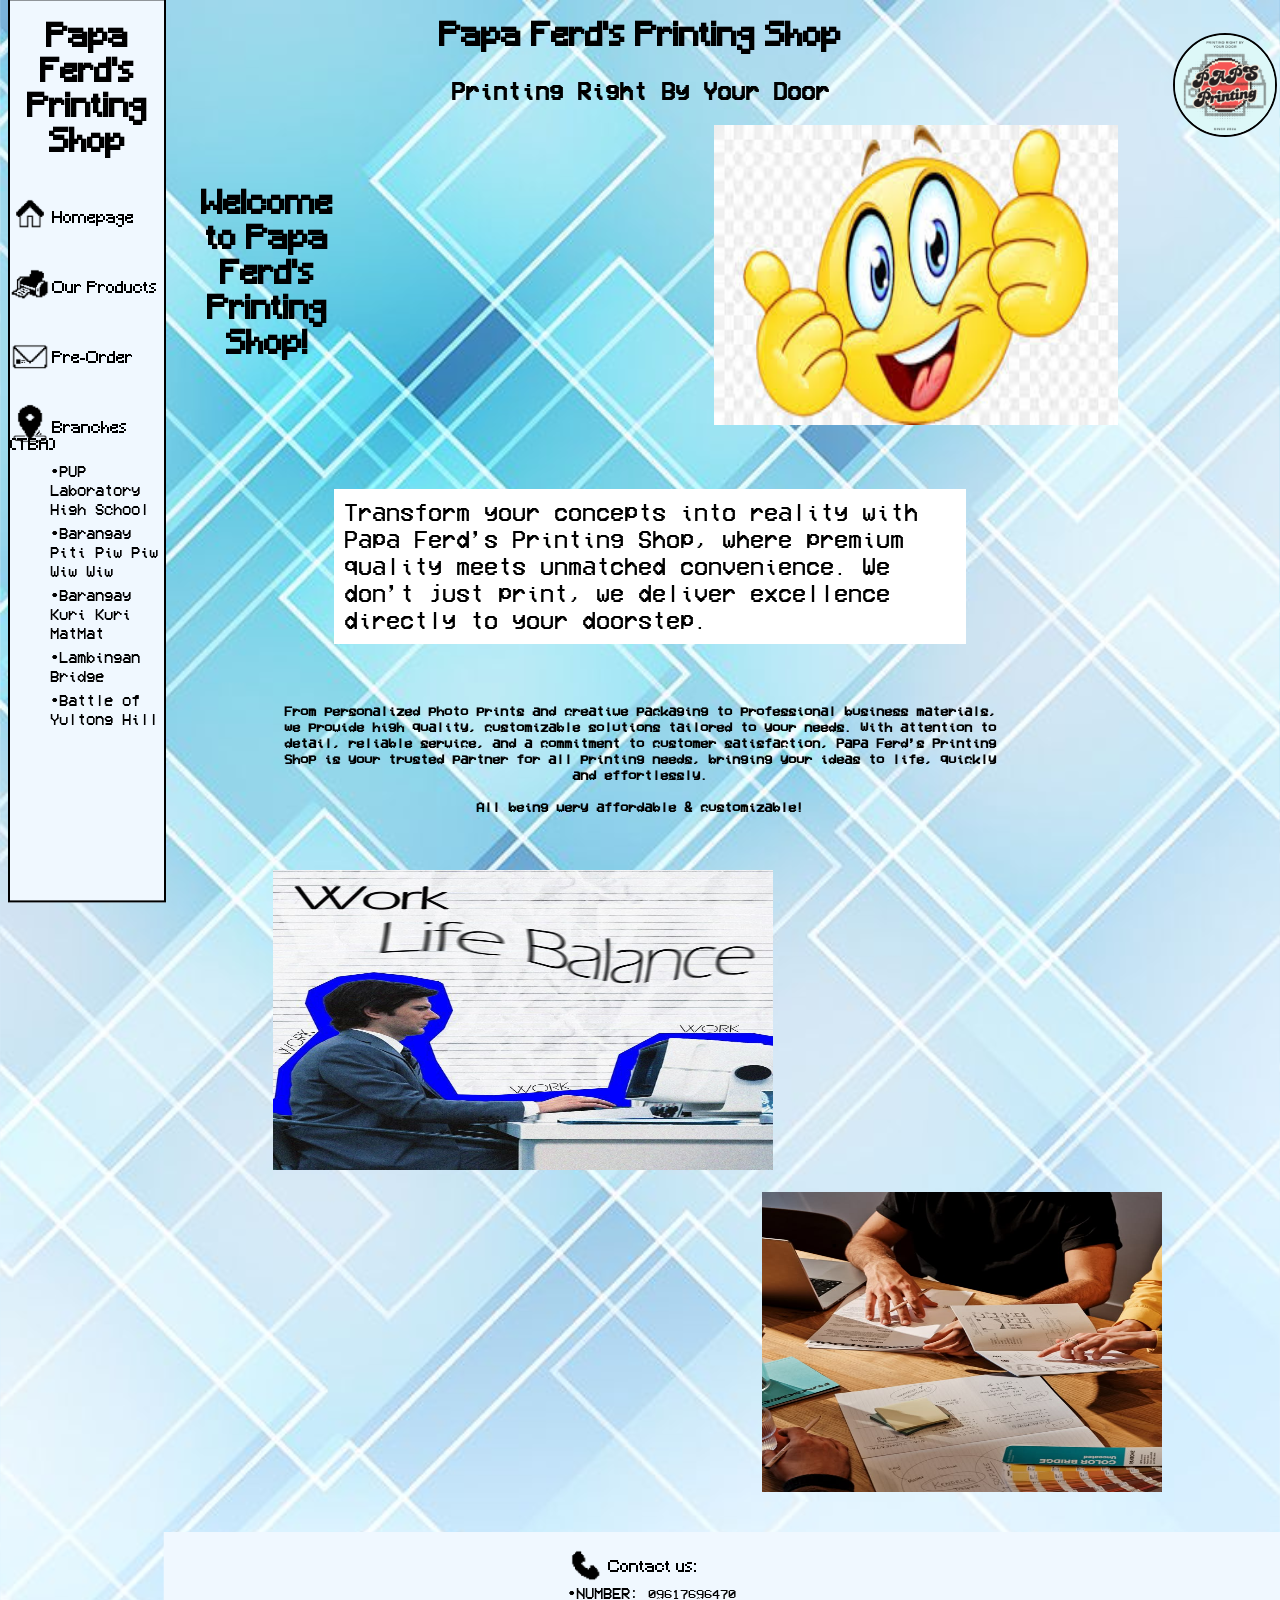
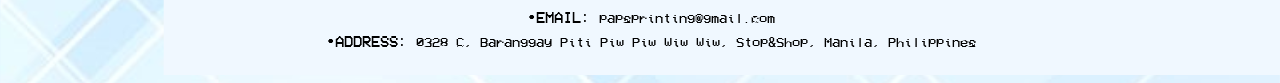
<file: index.html>
<!--coded by: ferdy ferdy ferdy tas sina ano rin ramses pero mostly ako code sila design info hehe-->
<!DOCTYPE html>
<html>
    <head>
        <title>Homepage - Papa Ferd's Printing Shop</title>
    </head>
    <body style="background-image: url(img/bg1.jpg); background-size: cover;">
        <div id="shared-placeholder"></div>
        <script src="shared.js" defer></script>
        <div class="main">
            <div class="leftright">
                <h1 style="transform: translateX(20%)">Welcome to Papa Ferd's Printing Shop!</h1>
                <div class="wobble1">
                    <img src="img/test.jpg" alt="cool" style="width: 900px; height:300px;">
                </div>
            </div><br><br>
            <!--ayaw magcenter hayop-->
            <p style="margin-left:25%; justify-content: center; font-size: 150%; background-color: white; width: 50%" class="hoverfloat">Transform your concepts into reality with Papa Ferd’s Printing Shop, where premium quality meets unmatched convenience. We don’t just print, we deliver excellence directly to your doorstep.</p>
            <br><br>
            <div class="leftright">
                <h2 style="font-size: 90%; max-width: 60%;">From personalized photo prints and creative packaging to professional business materials, we provide high quality, customizable solutions tailored to your needs. With attention to detail, reliable service, and a commitment to customer satisfaction, Papa Ferd’s Printing Shop is your trusted partner for all printing needs, bringing your ideas to life, quickly and effortlessly.<br><br>All being very affordable & customizable!</h2>
            </div>
            <br><br><br>
            <div class="wobble1">
                <img src="img/stock2.jpg" alt="cool" style="width: 500px; height:300px; margin-left: 20%;">
            </div><br>
            <div class="wobble1">
                    <img src="img/stock1.jpg" alt="cool" style="width: 400px; height:300px; margin-left: 60%;">
            </div>
        </div>
        <div id="footer-placeholder"></div>
    </body>
</html>
</file>
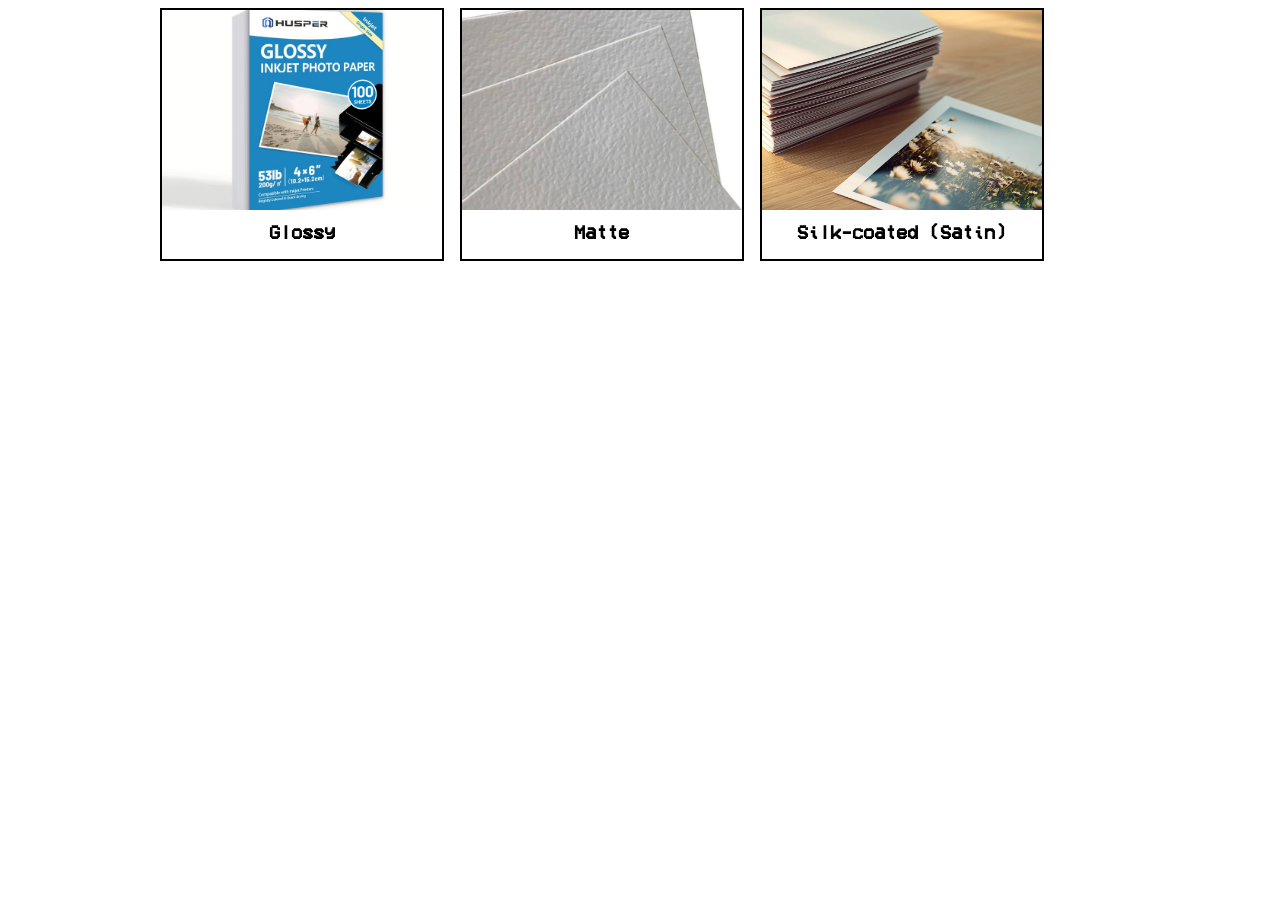
<file: p-rprlist.html>
<!DOCTYPE html>
<html>
    <head>
        <title>Paper Types</title>
    </head>
    <body>
        <link rel="stylesheet" href="styles.css">
        <div class="slider">
            <div class="product">
                <img class="product-img" src="img/glossy.jpg" alt="Glossy">
                <div class="overlay"><p class="overlay-text">Very Glossy</p></div>
                <h3 class="paper-type">Glossy</h3>
            </div>
            <div class="product">
                <img class="product-img" src="img/matte.jpg" alt="Matte">
                <div class="overlay"><p class="overlay-text">Just like those of paper bag bro</p></div>
                <h3 class="paper-type">Matte</h3>
            </div>
            <div class="product">
                <img class="product-img" src="img/satin.jpg" alt="Silk-coated (Satin)">
                <div class="overlay"><p class="overlay-text">Premium smooth paper</p></div>
                <h3 class="paper-type">Silk-coated (Satin)</h3>
            </div>
        </div>
    </body>
</html>
</file>
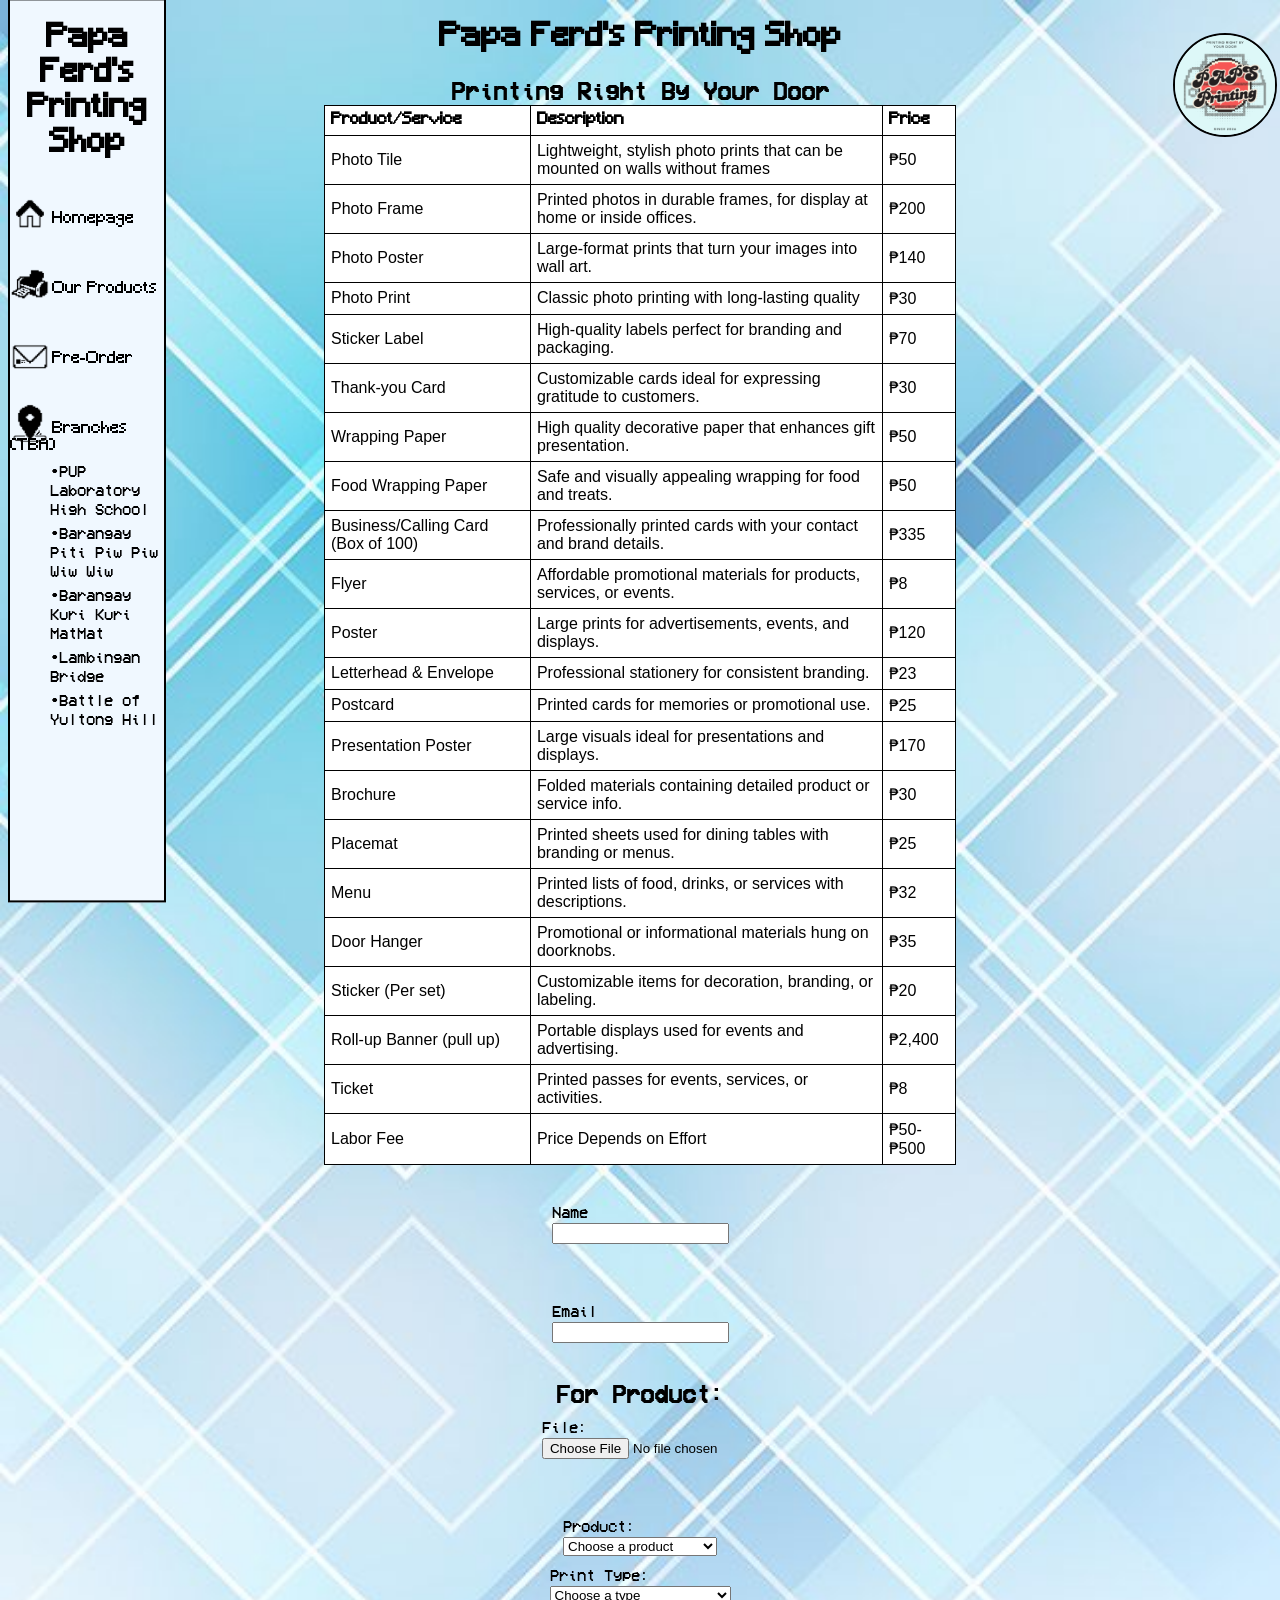
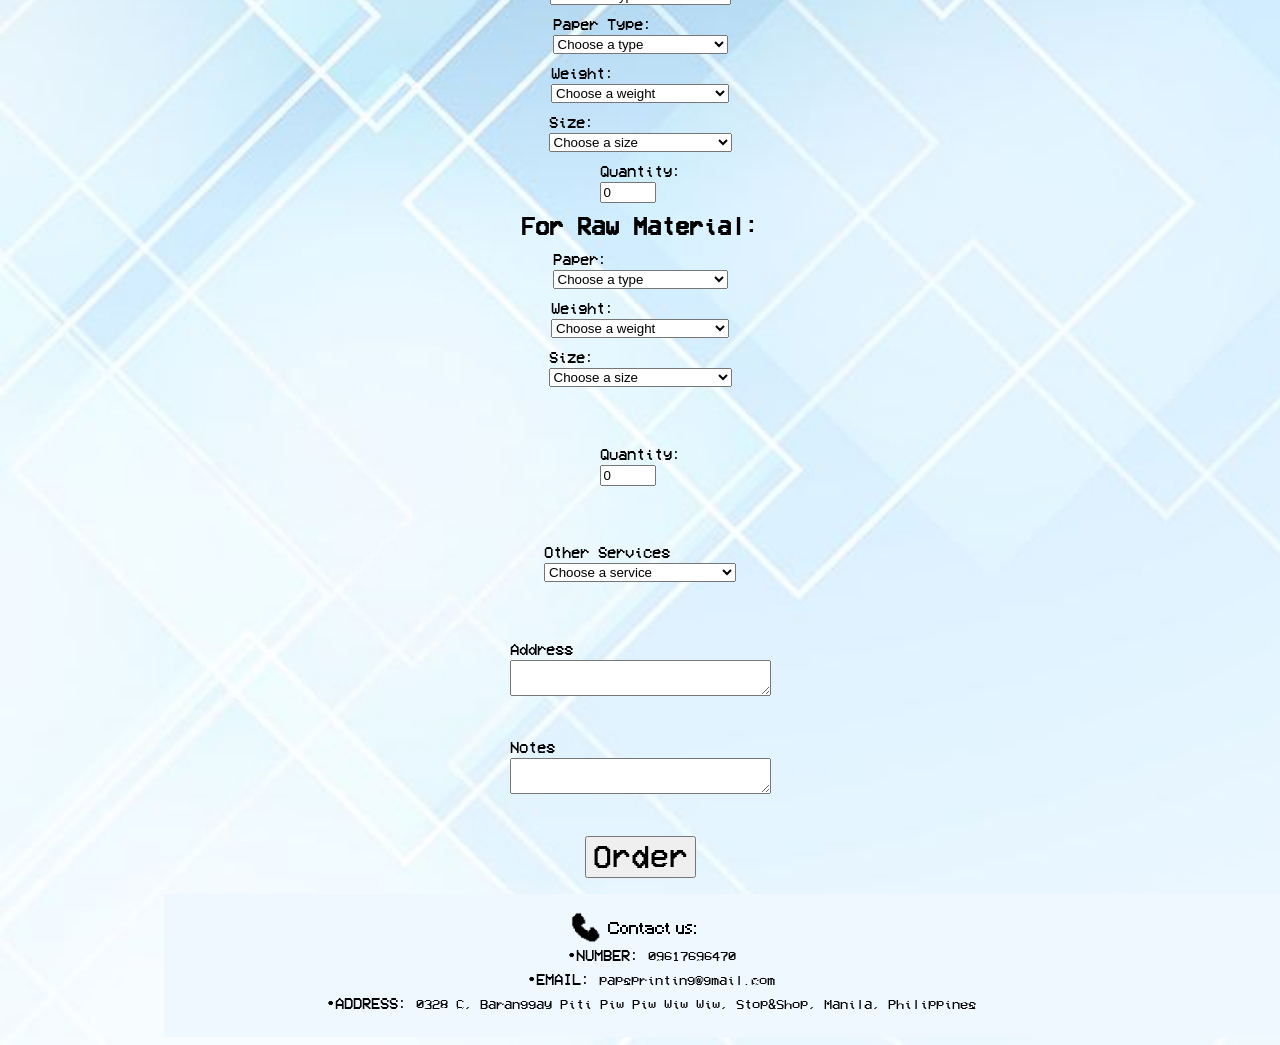
<file: preorder.html>
<!DOCTYPE html>
<html>
    <head>
        <title>Forms - Papa Ferd's Printing Shop</title>
    </head>
    <body style="background-image: url(img/bg1.jpg); background-size: cover;">
        <div id="shared-placeholder"></div>
        <script src="shared.js" defer></script>
        <div id="list-placeholder"></div>
        <div style="margin-bottom:3%;"></div>
        <div class="form">
            <form action="database.php" method="post">
                <div class="t-inputarea">
                    <label for="name">Name</label><br>
                    <input type="text" id="name" name="name" required>
                </div>
                <div style="margin-bottom: 3%;"></div>
                <div class="t-inputarea">
                    <label for="email">Email</label><br>
                    <input type="email" id="email" name="email" required>
                </div><br>
                <h2>For Product:</h2>
                <div class="inputarea" style="margin-left: 4.5%;">
                    <label for="product">File:</label><br>
                    <input type="file" id="doc" name="doc">
                </div>
                <div style="margin-bottom: 3%;"></div>
                <div class="inputarea">
                    <label for="product">Product:</label><br>
                    <select id="product" name="product">
                        <option value="">Choose a product</option>
                        <option value="Photo TIles">Photo Tile</option>
                        <option value="Photo Frames">Photo Frame</option>
                        <option value="Photo Posters">Photo Frame</option>
                        <option value="Photo Print">Photo Print</option>
                        <option value="Sticker Labels">Sticker Label</option>
                        <option value="Thank You Cards">Thank You Cards</option>
                        <option value="Wrapping Paper">Wrapping Paper</option>
                        <option value="Food Wrapping Paper">Food Wrapping Paper</option>
                        <option value="Business/Calling Cards">Business/Calling Card</option>
                        <option value="Flyer">Flyer</option>
                        <option value="Poster">Poster</option>
                        <option value="Letterhead">Letterhead</option>
                        <option value="Envelopes">Envelopes</option>
                        <option value="Postcard">Postcard</option>
                        <option value="Presentation Poster">Presentation Poster</option>
                        <option value="Brochure">Brochure</option>
                        <option value="Placemat">Placemat</option>
                        <option value="Menu">Menu</option>
                        <option value="Door Hanger">Door Hanger</option>
                        <option value="Stickers">Stickers</option>
                        <option value="Roll-up Banner">Roll-up Banner</option>
                        <option value="Tickers">Tickets</option>
                    </select>
                </div>
                <div class="inputarea">
                    <label for="product">Print Type:</label><br>
                    <select id="product" name="product">
                        <option value="">Choose a type</option>
                        <option value="Photo TIles">Black & White | Base Price</option>
                        <option value="Photo Frames">Colored | x2.2</option>
                    </select>
                </div>
                <div class="inputarea">
                    <label for="product">Paper Type:</label><br>
                    <select id="product" name="product">
                        <option value="">Choose a type</option>
                        <option value="Photo TIles">Glossy | +₱10</option>
                        <option value="Photo Frames">Matte | +₱20</option>
                        <option value="Photo Posters">Silk Coated (Satin) | +₱30</option>
                    </select>
                </div>
                <div class="inputarea">
                    <label for="product">Weight:</label><br>
                    <select id="product" name="product">
                        <option value="">Choose a weight</option>
                        <option value="Photo TIles">Base | Base Price</option>
                        <option value="Photo Frames">Office (80-100gsm) | +₱10</option>
                        <option value="Photo Posters">Cards (200gsm) | +₱20</option>
                    </select>
                </div>
                <div class="inputarea">
                    <label for="product">Size:</label><br>
                    <select id="product" name="product">
                        <option value="">Choose a size</option>
                        <option value="Photo TIles">Base | Base Price</option>
                        <option value="Photo Frames">A4 (210x297mm) | x1.2</option>
                        <option value="Photo Posters">A3 (297x420mm) | x2</option>
                        <option value="Photo Posters">Long Bond (8.5x13") | x1.1</option>
                        <option value="Photo Posters">Short Bond (8.5x11") | x1.1</option>
                        <option value="Photo Posters">Tabloid (11x17") | x1.8</option>
                    </select>
                </div>
                <div class="inputarea">
                    <label for="quantity">Quantity:</label><br>
                    <input type="number" id="quantity" name="quantity" min="0" max="999" value="0">
                </div>
                <h2>For Raw Material:</h2>
                <div class="inputarea">
                    <label for="product">Paper:</label><br>
                    <select id="product" name="product">
                        <option value="">Choose a type</option>
                        <option value="Photo TIles">Glossy | +₱10</option>
                        <option value="Photo Frames">Matte | +₱20</option>
                        <option value="Photo Posters">Silk Coated (Satin) | +₱30</option>
                    </select>
                </div>
                <div class="inputarea">
                    <label for="product">Weight:</label><br>
                    <select id="product" name="product">
                        <option value="">Choose a weight</option>
                        <option value="Photo TIles">Base | Base Price</option>
                        <option value="Photo Frames">Office (80-100gsm) | +₱10</option>
                        <option value="Photo Posters">Cards (200gsm) | +₱20</option>
                    </select>
                </div>
                <div class="inputarea">
                    <label for="product">Size:</label><br>
                    <select id="product" name="product">
                        <option value="">Choose a size</option>
                        <option value="Photo TIles">Base | Base Price</option>
                        <option value="Photo Frames">A4 (210x297mm) | x1.2</option>
                        <option value="Photo Posters">A3 (297x420mm) | x2</option>
                        <option value="Photo Posters">Long Bond (8.5x13") | x1.1</option>
                        <option value="Photo Posters">Short Bond (8.5x11") | x1.1</option>
                        <option value="Photo Posters">Tabloid (11x17") | x1.8</option>
                    </select>
                </div>
                <div style="margin-bottom: 3%;"></div>
                <div class="inputarea">
                    <label for="quantity">Quantity:</label><br>
                    <input type="number" id="quantity" name="quantity" min="0" max="999" value="0">
                </div>
                <div style="margin-bottom: 3%"></div>
                <div class="inputarea">
                    <label for="product">Other Services</label><br>
                    <select id="product" name="product">
                        <option value="">Choose a service</option>
                        <option value="Photo TIles">Printing Repair | Price Varies</option>
                        <option value="Photo Frames">Bogos Binted | zab zub</option>
                    </select>
                </div>
                <div style="margin-bottom: 3%;"></div>
                <div class="t-inputarea">
                    <label style="transform: translateY(-100%)" for="address">Address</label><br>
                    <textarea id="address" name="address" rows="2" cols="30" required></textarea>
                </div><br>
                <div class="t-inputarea">
                    <label style="transform: translateY(-100%)" for="address">Notes</label><br>
                    <textarea id="note" name="note" rows="2" cols="30"></textarea>
                </div><br>
                <!--sir di ko na alam ung java ng total haha tsaka php ng database-->
                <button type="submit">Order</button>
            </form>
        </div>
        <div id="footer-placeholder"></div>
    </body>
</html>
</file>
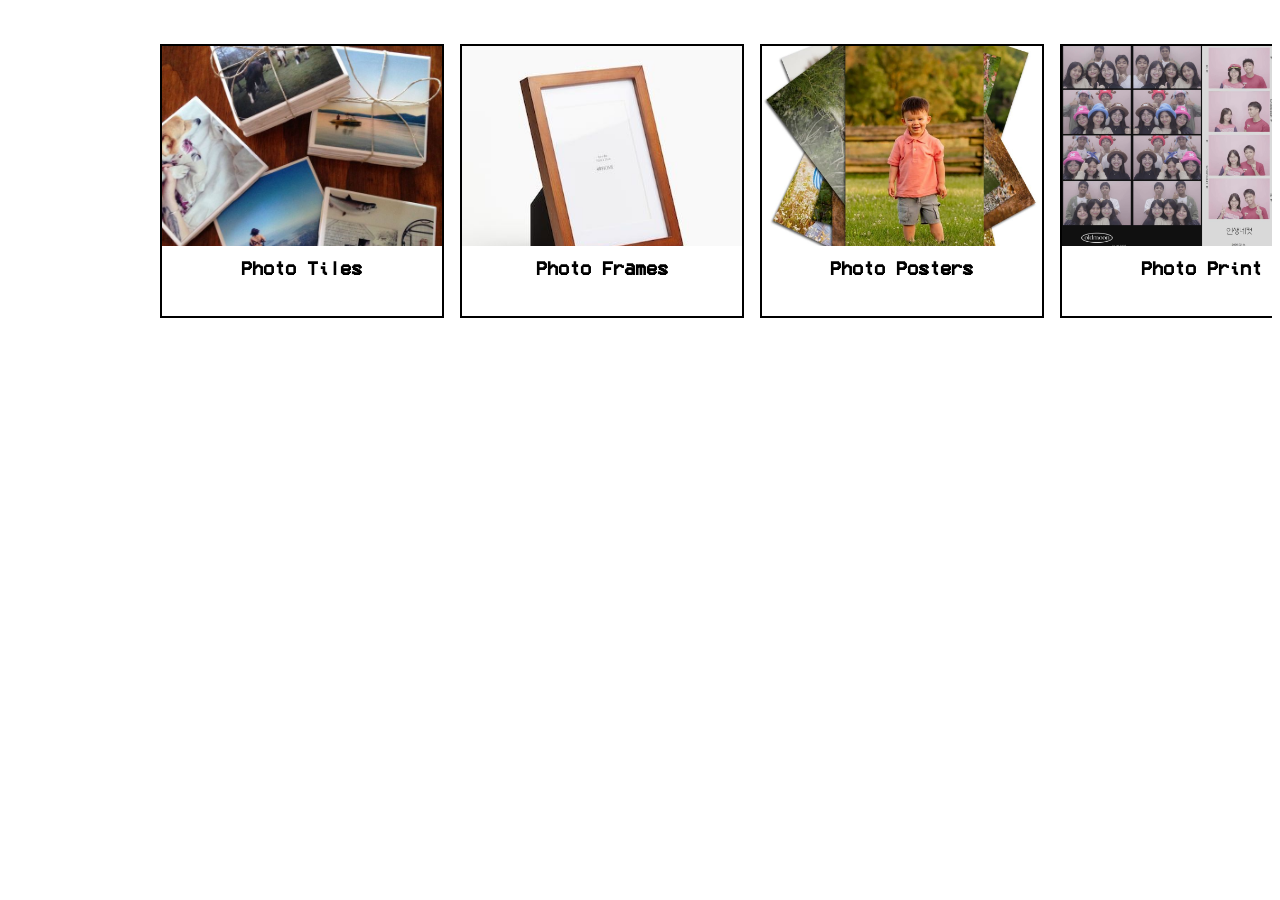
<file: prlist.html>
<!DOCTYPE html>
<html>
    <head>
        <title>Products</title>
    </head>
    <body>
        <link rel="stylesheet" href="styles.css">
        <br><br>
        <div class="slider">
            <div class="product">
                <img class="product-img" src="img/phototiles.jpg" alt="Photo Tiles">
                <div class="overlay"><p class="overlay-text">Lightweight, stylish photo prints that can be mounted on walls without frames</p></div>
                <h3 class="photo">Photo Tiles</h3>
            </div>
            <div class="product">
                <img class="product-img" src="img/photoframe.jpg" alt="Photo Frames">
                <div class="overlay"><p class="overlay-text">Printed photos in durable frames, for display at home or inside offices.</p></div>
                <h3 class="photo">Photo Frames</h3>
            </div>
            <div class="product">
                <img class="product-img" src="img/photoposter.jpg" alt="Photo Posters">
                <div class="overlay"><p class="overlay-text">Large-format prints that turn your images into wall art.</p></div>
                <h3 class="photo">Photo Posters</h3>
            </div>
            <div class="product">
                <img class="product-img" src="img/photoprint.jpg" alt="Photo Print">
                <div class="overlay"><p class="overlay-text">Classic photo printing with long-lasting quality</p></div>
                <h3 class="photo">Photo Print</h3>
            </div>
            <div class="product">
                <img class="product-img" src="img/stickerlabel.jpg" alt="Sticker Labels">
                <div class="overlay"><p class="overlay-text">Are you looking for a product perfect for establishing your branding and packaging? Our sticker labels are made to be lasting and unique. These are made with high quality to elevate your business and personal experience.</p></div>
                <h3 class="labels-packaging">Sticker Labels</h3>
            </div>
            <div class="product">
                <img class="product-img" src="img/thankyoucard.jpg" alt="Thank-you Cards">
                <div class="overlay"><p class="overlay-text">Our thank you cards are ideal to express gratitude to your customers. These cards are customizable to suit your branding.</p></div>
                <h3 class="labels-packaging">Thank-you Cards</h3>
            </div>
            <div class="product">
                <img class="product-img" src="img/wrappingpaper.jpg" alt="Wrapping Paper">
                <div class="overlay"><p class="overlay-text">Looking for a product that elevates your gifts to your loved ones? Our wrapping paper perfectly encapsulates the specialty of a gift. Made with high quality materials and designs.</p></div>
                <h3 class="labels-packaging">Wrapping Paper</h3>
            </div>/
            <div class="product">
                <img class="product-img" src="img/foodwrappingpaper.jpg" alt="Food Wrapping Paper">
                <div class="overlay"><p class="overlay-text">These food wrapping papers ensure that goods and treats are wrapped safely and pleasing to the eyes.</p></div>
                <h3 class="labels-packaging">Food Wrapping Paper</h3>
            </div>
            <div class="product">
                <img class="product-img" src="img/businesscard.jpg" alt="Business/Calling Cards">
                <div class="overlay"><p class="overlay-text">Professionally printed cards that represent your identity or brand. These include your name, contact details and business information.</p></div>
                <h3 class="business-stationery">Business/Calling Cards</h3>
            </div>
            <div class="product">
                <img class="product-img" src="img/flyer.jpg" alt="Flyers">
                <div class="overlay"><p class="overlay-text">Affordable single page promotional materials designed to deliver information about products, services, or events which are easy to distribute.</p></div>
                <h3 class="business-stationery">Flyers</h3>
            </div>
            <div class="product">
                <img class="product-img" src="img/poster.jpg" alt="Posters">
                <div class="overlay"><p class="overlay-text">Large visual prints to present information, ideas, or promotions. These are perfect for events, advertisements, school presentation, and displays.</p></div>
                <h3 class="business-stationery">Posters</h3>
            </div>
            <div class="product">
                <div class="product-img2">
                    <img class="product-img" src="img/letterhead1.jpg" alt="Letterhead1">
                    <img class="product-img" src="img/letterhead2.jpg" alt="Letterhead2">
                    <img class="product-img" src="img/envelope.jpg" alt="Envelopes">
                </div>
                <div class="overlay"><p class="overlay-text">Our letterheads and envelopes are perfect for creating a professional branding image.</p></div>
                <h3 class="business-stationery">Letterhead & Envelopes</h3>
            </div>
            <div class="product">
                <img class="product-img" src="img/postcard.jpg" alt="Postcards">
                <div class="overlay"><p class="overlay-text">Do you want to immortalized memories or to promote your business? Our printed postcards are the one for you. The inks and papers we use will surely bring your creativity and designs to life.</p></div>
                <h3 class="business-stationery">Postcards</h3>
            </div>
            <div class="product">
                <img class="product-img" src="img/presentation poster.jpg" alt="Presentation Posters">
                <div class="overlay"><p class="overlay-text">Large visual materials for key information, ideas, promotions, and many more. Ideal for events, displays, presentations.</p></div>
                <h3 class="business-stationery">Presentation Posters</h3>
            </div>
            <div class="product">
                <img class="product-img" src="img/brochure.jpg" alt="Brochures">
                <div class="overlay"><p class="overlay-text">Folded printed materials that are compact but filled with detailed information about a product, service, or organization. Perfect for marketing distribution.</p></div>
                <h3 class="business-stationery">Brochures</h3>
            </div>
            <div class="product">
                <img class="product-img" src="img/placemats.jpg" alt="Placemats">
                <div class="overlay"><p class="overlay-text">Printed sheets on the dining table that can feature menus, branding, or promotions.</p></div>
                <h3 class="business-stationery">Placemats</h3>
            </div>
            <div class="product">
                <img class="product-img" src="img/menu.jpg" alt="Menus">
                <div class="overlay"><p class="overlay-text">Printed lists of available food, beverages, or services along with descriptions and prices that are easy to read for customers.</p></div>
                <h3 class="business-stationery">Menus</h3>
            </div>
            <div class="product">
                <img class="product-img" src="img/doorhanger.jpg" alt="Door Hangers">
                <div class="overlay"><p class="overlay-text">Printed materials hung on doorknobs for design, promotions, announcements, or reminders.</p></div>
                <h3 class="business-stationery">Door Hangers</h3>
            </div>
            <div class="product">
                <img class="product-img" src="img/sticker.jpg" alt="Stickers">
                <div class="overlay"><p class="overlay-text">Used usually for decorations, branding, or labeling that are versatile and customizable.</p></div>
                <h3 class="business-stationery">Stickers</h3>
            </div>
            <div class="product">
                <img class="product-img" src="img/rollupbanner.jpg" alt="Roll-up Banners (pull up)">
                <div class="overlay"><p class="overlay-text">Portable display, easy to set up and transport, commonly used for events, exhibits, and advertising</p></div>
                <h3 class="business-stationery">Roll-up Banners (pull up)</h3>
            </div>
            <div class="product">
                <img class="product-img" src="img/ticket.jpg" alt="Tickets">
                <div class="overlay"><p class="overlay-text">Printed passes to grant access to events, services, or activities.</p></div>
                <h3 class="business-stationery">Tickets</h3>
            </div>
        </div>
    </body>
</html>
</file>
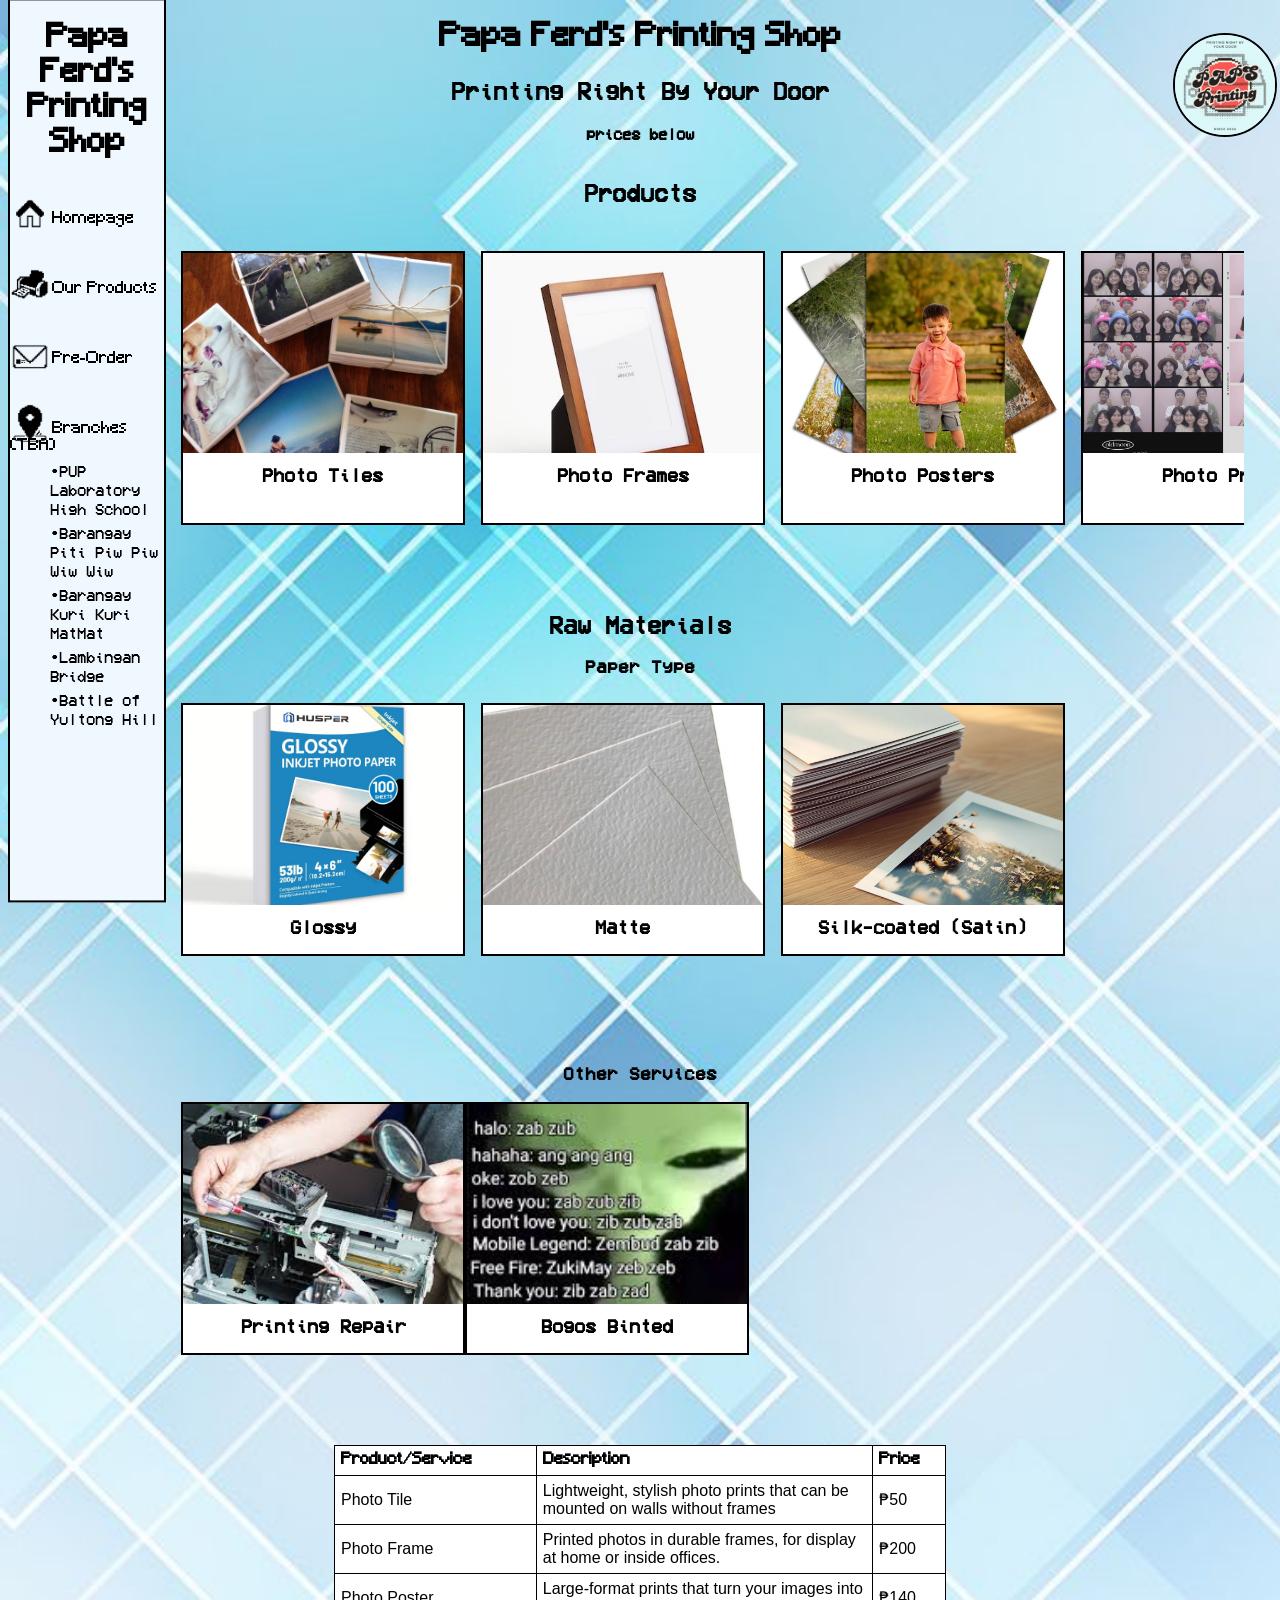
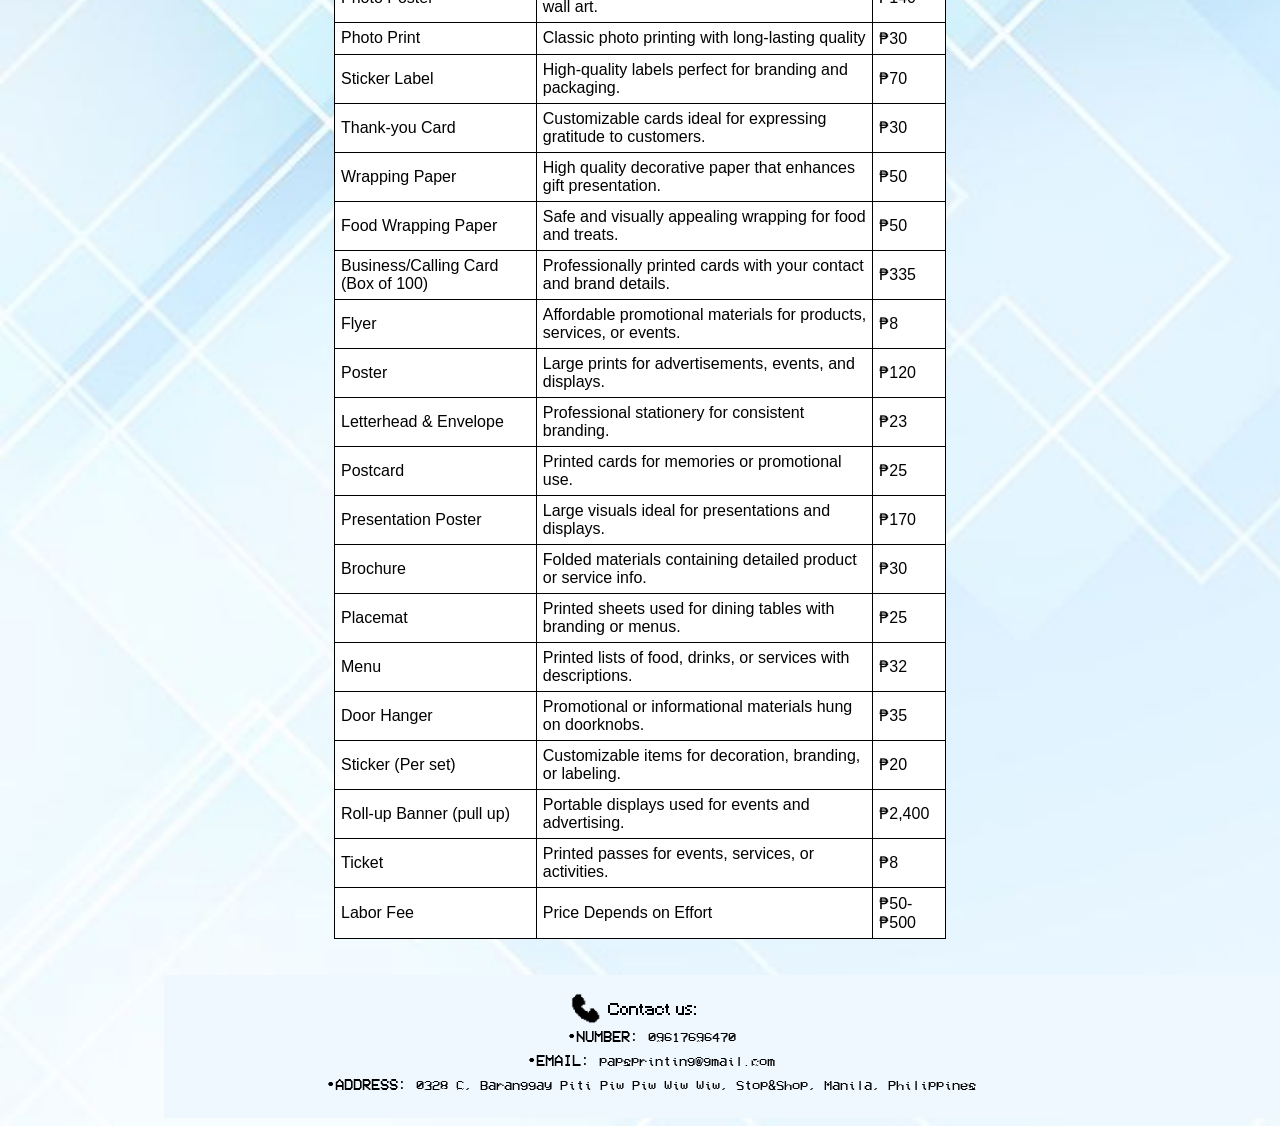
<file: product.html>
<!DOCTYPE html>
<html>
    <head>
        <title>Products - Papa Ferd's Printing Shop</title>
    </head>
    <body style="background-image: url(img/bg1.jpg); background-size: cover;">
        <div id="shared-placeholder"></div>
        <script src="shared.js" defer></script>
        <link rel="stylesheet" href="styles.css">
        <div class="main">
            <h2 style="font-size: 100%;">prices below</h2>
            <br><br>
            <h2 style="justify-content: center;">Products</h2>
            <iframe data-testid="embed-iframe" style="border-radius:12px" src="prlist.html" width="100%" height="365" frameBorder="0"></iframe>
            <br><br><br>
            <h2 style="justify-content: center; display: flex;">Raw Materials</h2><br>
            <h2 style="font-size: 110%; justify-content: center; display: flex;">Paper Type</h2>
            <br>
            <iframe data-testid="embed-iframe" style="border-radius:12px" src="p-rprlist.html" width="100%" height="365" frameBorder="0"></iframe>
            <br>
            <h2 style="font-size: 110%; justify-content: center; display: flex;">Other Services</h2><br>
            <div style="display: flex; justify-content: space-between; margin-left: 12.5%; margin-right: 48.6%;">
                <div class="product">
                    <img class="product-img" src="img/printrepair.jpg" alt="Office">
                    <div class="overlay"><p class="overlay-text">We gonna repair your printer so it works again</p></div>
                        <h3 class="paper-weight">Printing Repair</h3>
                </div>
                <div class="product">
                    <img class="product-img" src="img/alien.jpg" alt="Zib Zorb">
                    <div class="overlay"><p class="overlay-text">zib zib zab zab</p></div>
                        <h3 class="business-stationery">Bogos Binted</h3>
                    </div>
                </div>
                <br><br><br><br><br>
                <div id="list-placeholder"></div>
            </div>
        </div>  
        <div id="footer-placeholder"></div>
    </body>
</html>
</file>
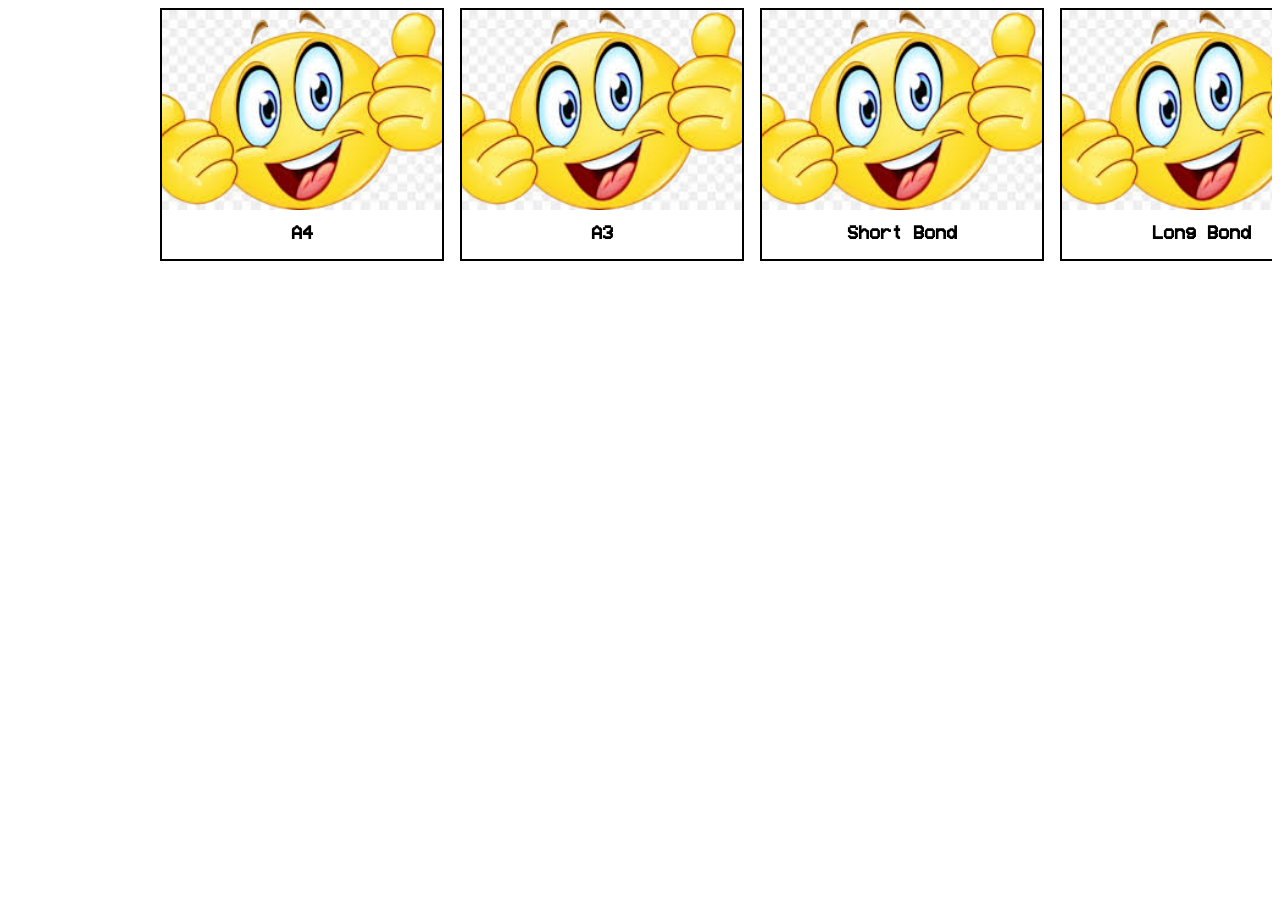
<file: s-rprlist.html>
<!DOCTYPE html>
<html>
    <head>
        <title>Paper Sizes</title>
    </head>
    <body>
        <link rel="stylesheet" href="styles.css">
        <div class="slider">
            <div class="product">
                <img class="product-img" src="img/test.jpg" alt="A4">
                <div class="overlay"><p class="overlay-text">hello world</p></div>
                <h3 class="paper-size">A4</h3>
            </div>
            <div class="product">
                <img class="product-img" src="img/test.jpg" alt="A3">
                <div class="overlay"><p class="overlay-text">hello world</p></div>
                <h3 class="paper-size">A3</h3>
            </div>
            <div class="product">
                <img class="product-img" src="img/test.jpg" alt="Short Bond">
                <div class="overlay"><p class="overlay-text">hello world</p></div>
                <h3 class="paper-size">Short Bond</h3>
            </div>
            <div class="product">
                <img class="product-img" src="img/test.jpg" alt="Long Bond">
                <div class="overlay"><p class="overlay-text">hello world</p></div>
                <h3 class="paper-size">Long Bond</h3>
            </div>
            <div class="product">
                <img class="product-img" src="img/test.jpg" alt="Tabloid">
                <div class="overlay"><p class="overlay-text">hello world</p></div>
                <h3 class="paper-size">Tabloid</h3>
            </div>
        </div>
    </body>
</html>
</file>
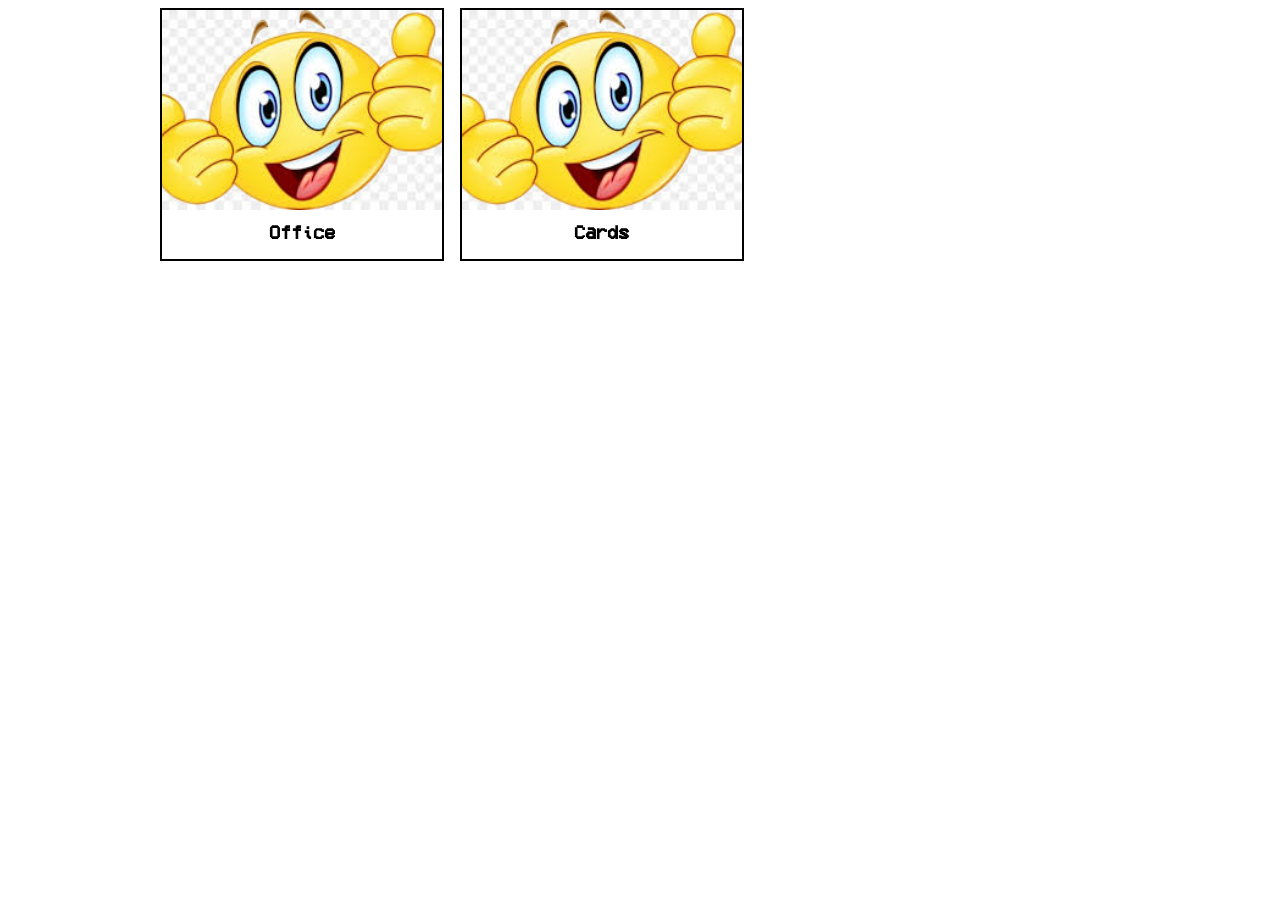
<file: w-rprlist.html>
<!DOCTYPE html>
<html>
    <head>
        <title>Paper Weight</title>
    </head>
    <body>
        <link rel="stylesheet" href="styles.css">
        <div class="slider">
            <div class="product">
                <img class="product-img" src="img/test.jpg" alt="Office">
                <div class="overlay"><p class="overlay-text">hello world</p></div>
                <h3 class="paper-weight">Office</h3>
            </div>
            <div class="product">
                <img class="product-img" src="img/test.jpg" alt="Cards">
                <div class="overlay"><p class="overlay-text">hello world</p></div>
                <h3 class="paper-weight">Cards</h3>
            </div>
        </div>
    </body>
</html>
</file>
<file: styles.css>
@font-face {
    font-family: "Minecraft";
    src: url("fonts/Minecraft.ttf") format("truetype");
    font-weight: normal;
    font-style: normal;
}

@font-face {
    font-family: "Pixel-horror";
    src: url("fonts/VCR_OSD_MONO_1.001.ttf") format("truetype");
    font-weight: normal;
    font-style: normal;
}

@keyframes wobble1 {
    0% {
        transform: rotate(0deg);
    }
    15% {
        transform: rotate(1deg);
    }
    30% {
        transform: rotate(-1deg);
    }
    45% {
        transform: rotate(2deg);
    }
    60% {
        transform: rotate(-2deg);
    }
    75% {
        transform: rotate(1deg);
    }
    90% {
        transform: rotate(-1deg);
    }
    100% {
        transform: rotate(0deg);
    }
}

@keyframes hoverfloat {
    0% {
        transform: translateY(0);
        transform: rotate(0deg);
    }
    25% {
        transform: translateY(10px);
        transform: rotate(5deg);
    }
    50% {
        transform: translateY(10px);
        transform: rotate(-5deg);
    }
    75% {
        transform: translateY(-10px);
        transform: rotate(5deg);
    }
    100% {
        transform: translateY(-10px);
        transform: rotate(-5deg);
    }
}

@keyframes clickme {
    0% {
        transform: scale(1);
    }
    25% {
        transform: scale(1.4);
        transform: rotate(1deg);
    }
    50% {
        transform: scale(1);
        transform: rotate(-1deg);
    }
    75% {
        transform: scale(1.4);
        transform: rotate(2deg);
    }
    100% {
        transform: scale(1);
        transform: rotate(-2deg)
    }
}

h1 {
    font-family: "Minecraft", sans-serif;
    justify-content: center;
    text-align: center;
}
h2 {
    font-family: "Pixel-horror", sans-serif;
    text-align: center;
    margin: 0 auto;
}
p {
    font-family: "Pixel-horror", sans-serif;
    padding: 10px;
}
.leftright {
    display: flex;
    align-items: center;
    justify-content: space-between;
    gap: 4%;
}
.leftright p {
    flex: 1;
    margin: 0;
    width: 25%;
}
.leftright h1 {
    flex: 1;
    margin: 0;
    margin-left: 12%;
}
.leftright img {
    max-width: 45%;
    height: auto;
    margin-right:3%;
    margin-left:40%;
}
dt {
    font-family: "Minecraft", sans-serif;
    margin-bottom: 7px;
}
dd {
    margin-bottom: 5px;
    font-family: "Pixel-horror", sans-serif;
}
form {
    display: flex;
    flex-direction: column;
    align-items: center;
    gap: 10px;
}
label {
    margin-bottom: -1px;
    font-family: "Pixel-horror", sans-serif;
}
/* aww may label */
button {
    font-family: "pixel-horror", sans-serif;
    font-size: 200%;
}
.wobble1 img {
    animation-name: "wobble1";
    animation-duration: 2s;
    animation-iteration-count: infinite;
}
.hoverfloat:hover {
    animation-name: "hoverfloat";
    animation-duration: 4s;
    animation-iteration-count: infinite;
}
.main {
    padding-left: 12%;
    padding: 20px;
    box-sizing: border-box;
}
.slider {
    display: flex;
    justify-content: flex-start;
    gap: 16px;
    overflow-x: auto;
    padding-bottom: 10px;
    margin-left: 12%
}
.product {
    position: relative;
    display: flex;
    flex-direction: column;
    justify-content: flex-start;
    align-items: center;
    text-align: center;
    flex: 0 0 280px;
    min-width: 280px;
    background: white;
    padding: 0;
    overflow: hidden;
    border: 2px solid;
    border-color: black;
}
.product-img {
    width: 100%;
    height: 200px;
    object-fit: cover;
    display: block;
}
.product-img2 {
    display: flex;
    justify-content: space-between;
    gap: 2px;
}
.product-images .product-img {
    width: 50%;
}
.product h3 {
    display: inline-block;
    margin: 12px auto 16px;
    font-family: "Pixel-horror", sans-serif;
    text-align: center;
    padding: 0 12px;
}
.overlay {
    position: absolute;
    top: 0;
    left: 0;
    right: 0;
    bottom: 0;
    background-color: rgba(66, 227, 255, 0.756);
    color: rgb(0, 0, 0);
    display: flex;
    align-items: center;
    justify-content: center;
    text-align: center;
    padding: 20px;
    transition: transform 0.3s ease;
    transform: translateX(100%);
}
.product:hover .overlay {
    transform: translateX(0);
    animation-duration: 0.3s;
}
.overlay-text {
    margin: 0 auto;
    max-width: 240px;
    font-size: 15px;
    line-height: 1.5;
}
.business-stationery {
    font-family: "minecraft", sans-serif;
}
.photo {
    font-family: "minecraft", sans-serif;
}
.labels-packaging {
    font-family: "minecraft", sans-serif;
}
.paper-type {
    font-family: "minecraft", sans-serif;
}
.paper-weight {
    font-family: "minecraft", sans-serif;
}
.paper-size {
    font-family: "minecraft", sans-serif;
}
.sec dt {
    border: 2px;
}
.sec dt:hover {
    animation-name: clickme;
    animation-duration: 0.5s;
    animation-iteration-count: 3;
}
th {
    font-family: "minecraft", sans-serif;
}
td {
    font-family: sans-serif;
}
table {
    border-collapse: collapse;
    border: 3px;
    border-color: black;
    width: 50%;
    margin: 0 auto;
}
td, th {
    border: 1px solid black;
    padding: 6px;
    text-align: left;
}
.footer {
   position: fixed;
   left: 0;
   bottom: 0;
   width: 100%;
   text-align: center;
}
</file>
